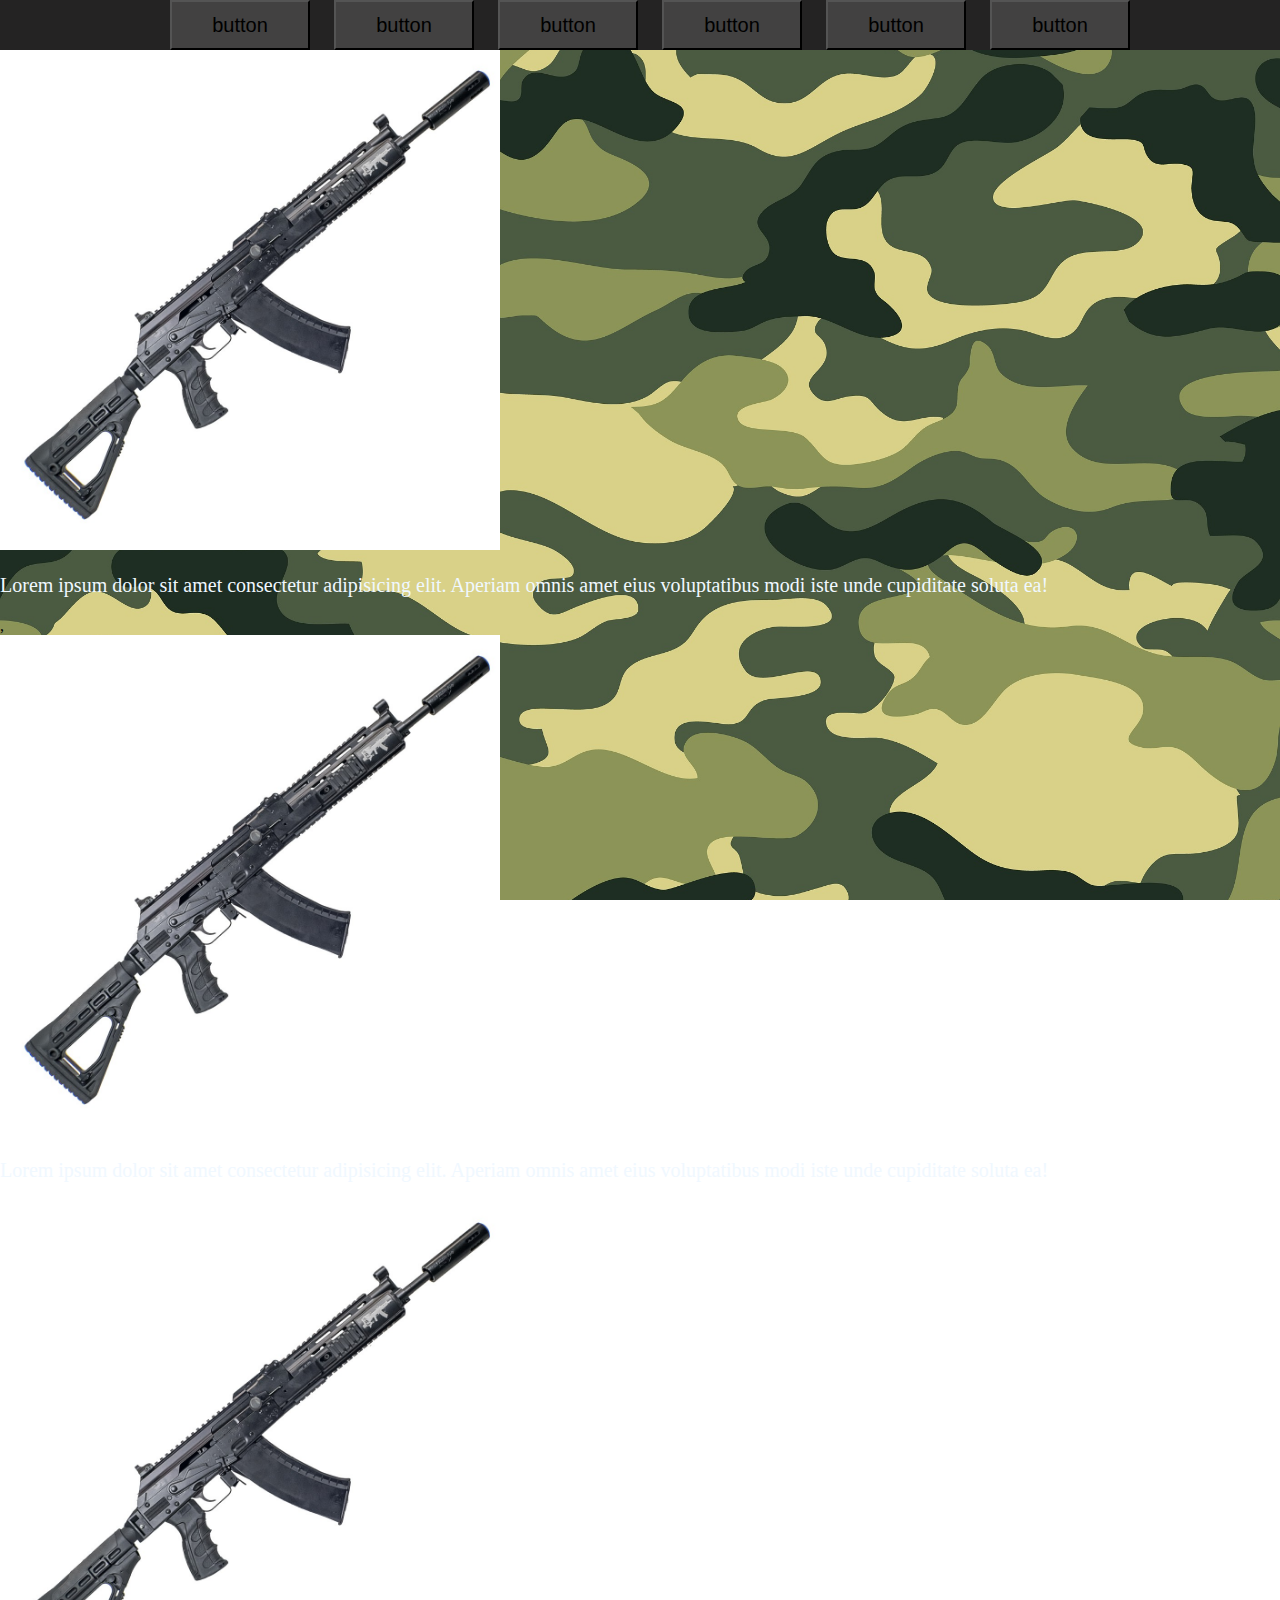
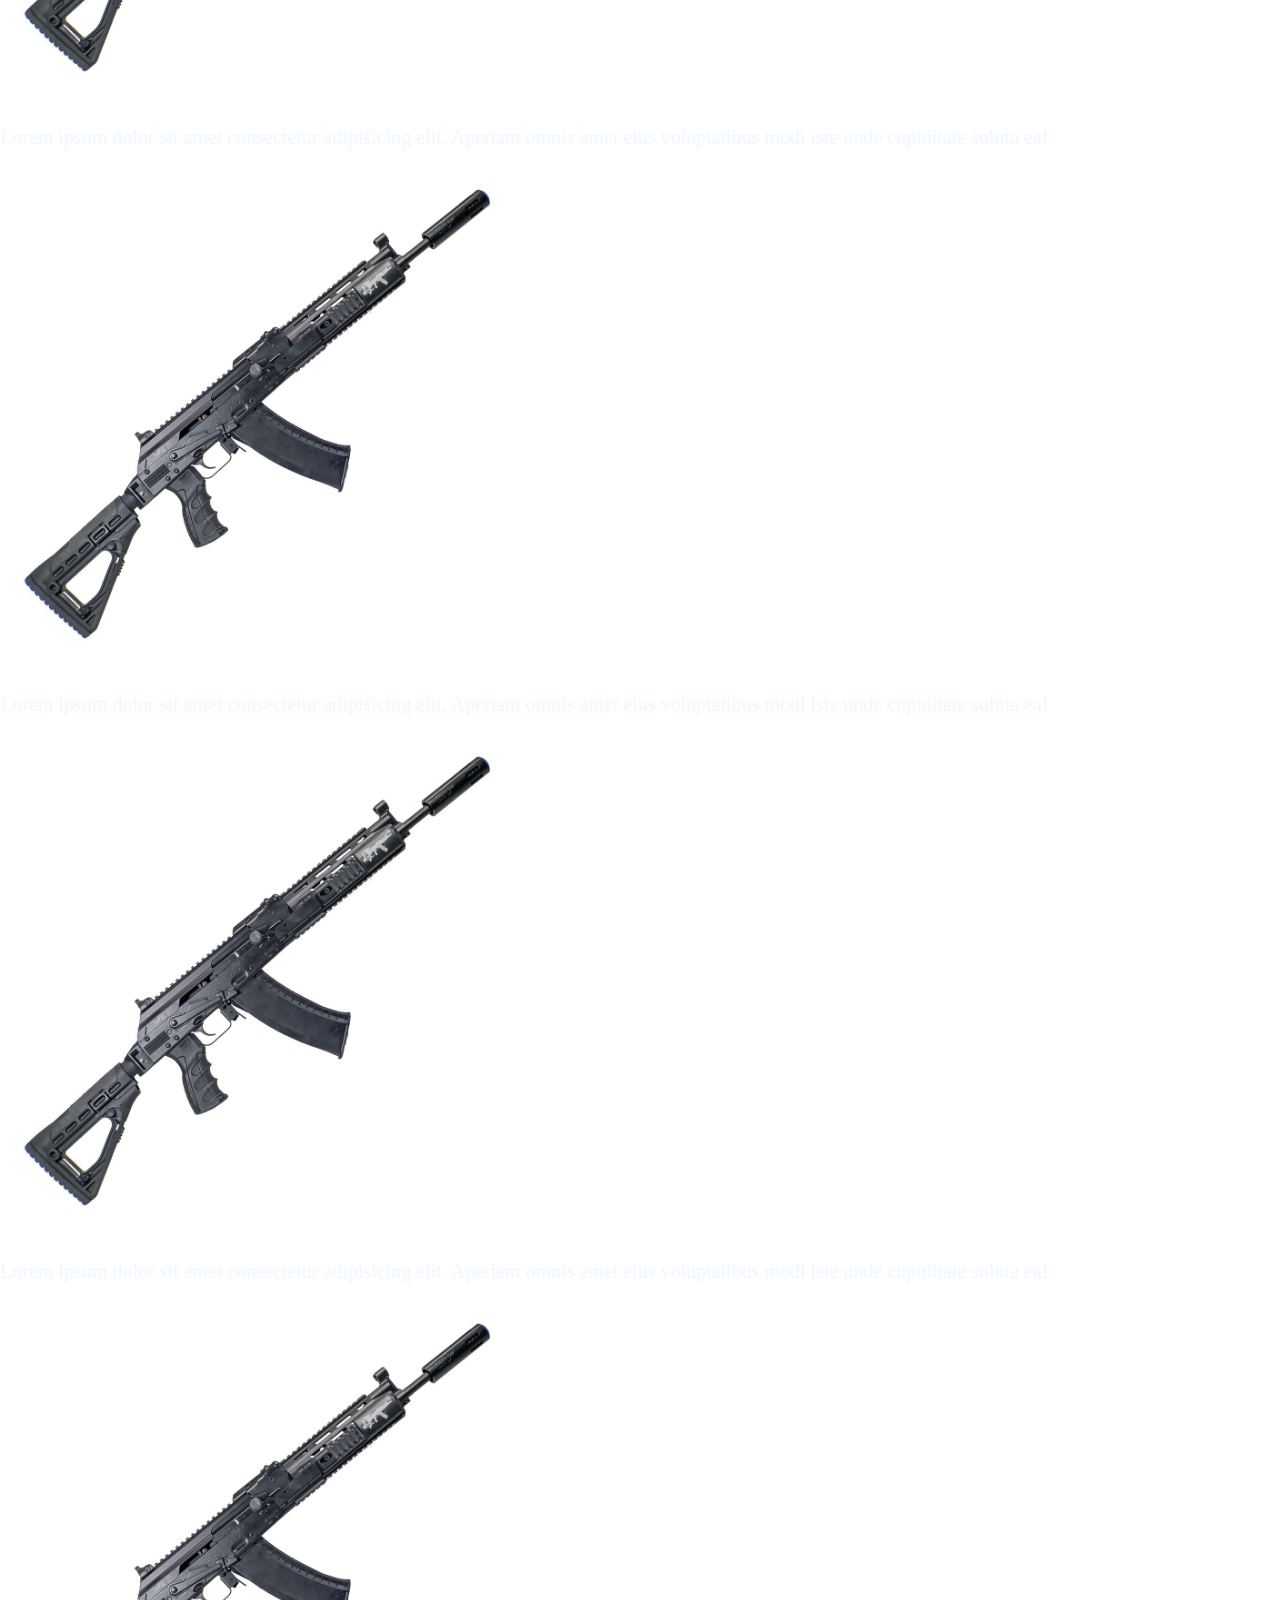
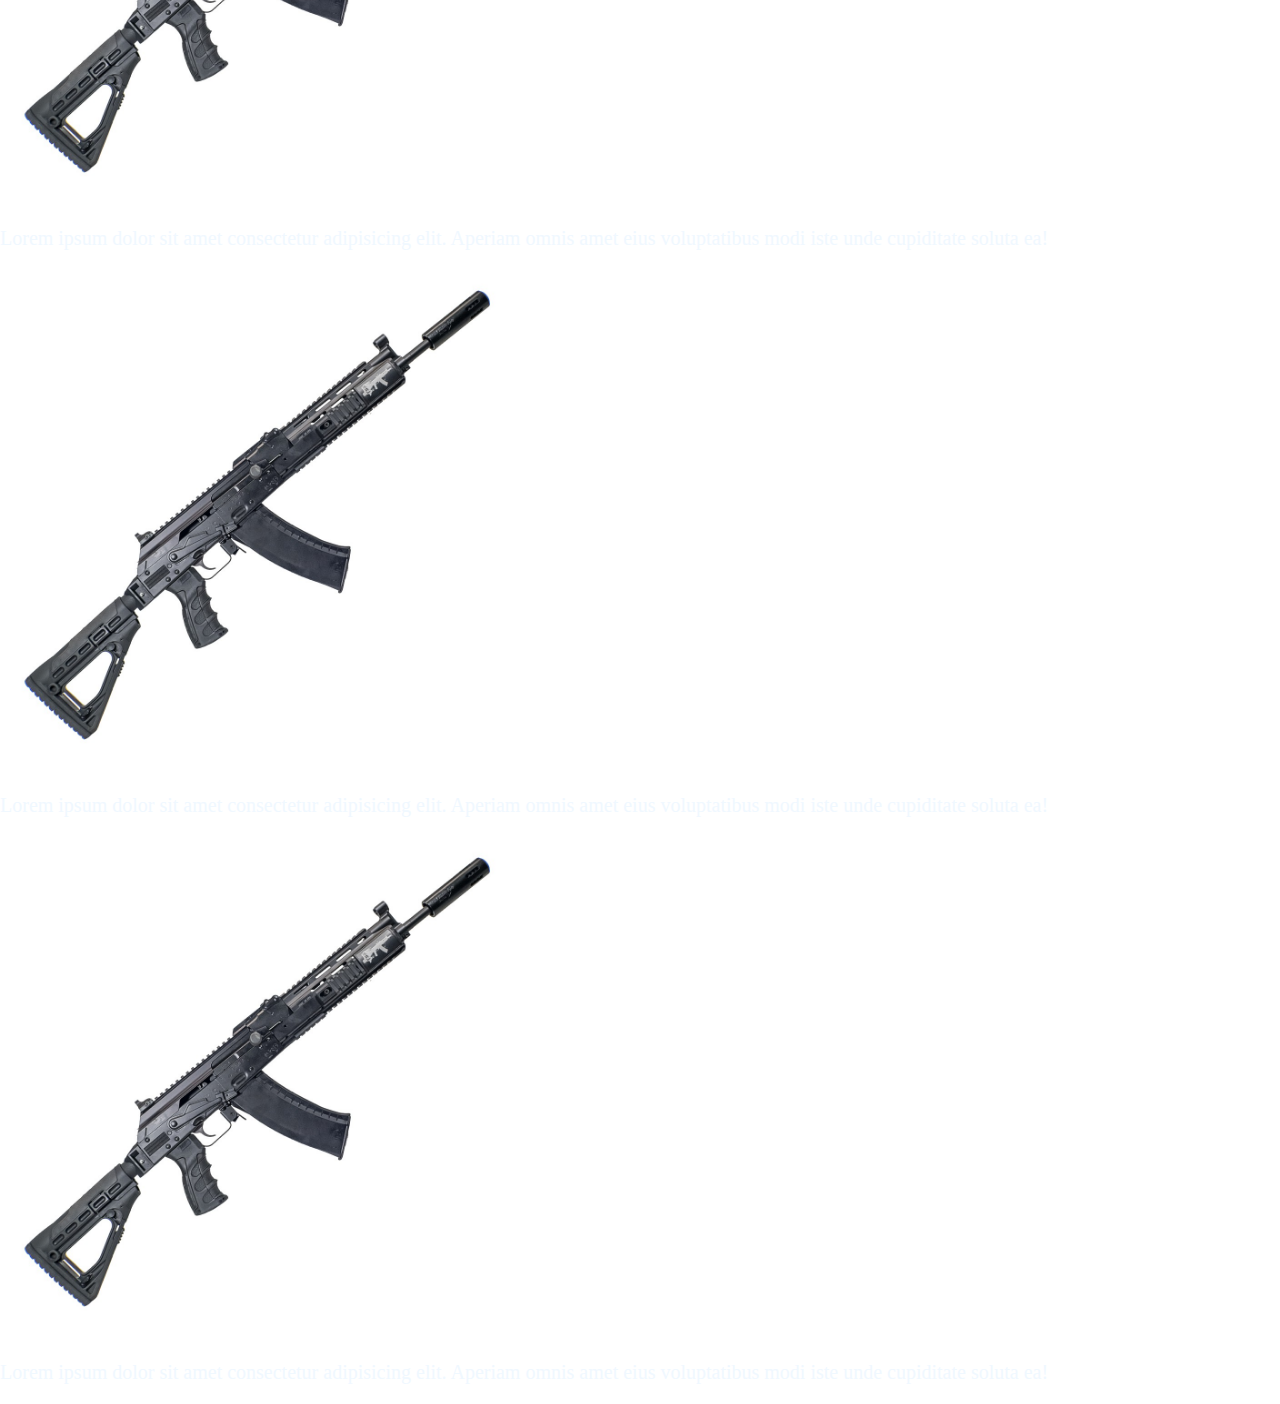
<file: CS1.6/index.html>
<!DOCTYPE html>
<html lang="en">
<head>
    <meta charset="UTF-8">
    <meta name="viewport" content="width=device-width, initial-scale=1.0, maximum-scale=1.0, user-scalable=no">
    <meta http-equiv="X-UA-Compatible" content="ie=edge">
    <title>Document</title>
    <link rel="stylesheet" href="style.css">
   
</head>
<body>
    <header>
        <nav>
            <div class="nave">
                    <button class="href">button</button>
                    <button class="href">button</button>
                    <button class="href">button</button>
                    <button class="href">button</button>
                    <button class="href">button</button>
                    <button class="href">button</button>
            </div>
        </nav>
    </header>
    <article>
        <section class="photo,"><img class="ak" src="./2016-09-16_001-8.jpg" alt="">
                <p class="text">Lorem ipsum dolor sit amet consectetur adipisicing elit. Aperiam omnis amet eius voluptatibus modi iste unde cupiditate soluta ea!  </p>       
,
        </section>
        <section class="photo"><img class="ak" src="./2016-09-16_001-8.jpg" alt="">
                <p class="text"> Lorem ipsum dolor sit amet consectetur adipisicing elit. Aperiam omnis amet eius voluptatibus modi iste unde cupiditate soluta ea!</p>

        </section>
        <section class="photo,"><img class="ak" src="./2016-09-16_001-8.jpg" alt="">
                <p class="text"> Lorem ipsum dolor sit amet consectetur adipisicing elit. Aperiam omnis amet eius voluptatibus modi iste unde cupiditate soluta ea!</p>

        </section>
        <section class="photo"><img class="ak" src="./2016-09-16_001-8.jpg" alt="">
                <p class="text"> Lorem ipsum dolor sit amet consectetur adipisicing elit. Aperiam omnis amet eius voluptatibus modi iste unde cupiditate soluta ea!</p>

        </section>
        <section class="photo,"><img class="ak" src="./2016-09-16_001-8.jpg" alt="">
                <p class="text"> Lorem ipsum dolor sit amet consectetur adipisicing elit. Aperiam omnis amet eius voluptatibus modi iste unde cupiditate soluta ea!</p>

        </section>
        <section class="photo"><img class="ak" src="./2016-09-16_001-8.jpg" alt="">
                <p class="text"> Lorem ipsum dolor sit amet consectetur adipisicing elit. Aperiam omnis amet eius voluptatibus modi iste unde cupiditate soluta ea!</p>

        </section>
        <section class="photo,"><img class="ak" src="./2016-09-16_001-8.jpg" alt="">
                 <p class="text">Lorem ipsum dolor sit amet consectetur adipisicing elit. Aperiam omnis amet eius voluptatibus modi iste unde cupiditate soluta ea!</p>

        </section>
        <section class="photo"><img class="ak" src="./2016-09-16_001-8.jpg" alt="">
                <p class="text"> Lorem ipsum dolor sit amet consectetur adipisicing elit. Aperiam omnis amet eius voluptatibus modi iste unde cupiditate soluta ea!</p>

        </section>
    </article>
</body>
</file>
<file: CS1.6/style.css>
body{
    background-image: url(./Камуфляж-3.jpg);
    background-attachment: fixed;
    background-size: cover;
    margin: 0;
}
header{
    background-color: rgb(36, 35, 35);
    position: absolute;
    position: relative;
    
    
}
.href{
    width: 140px;
    height: 50px;
    background-color: rgb(66, 65, 65);
    font-size: 20px;
    margin-left: 20px;
    
    
}
.href:nth-child(1){
    margin-left: 20px; 
}

nav{
    text-align: center ;
}

.ak{
    max-block-size: 500px;
    width: auto; 
    background-size: cover;
    display: inline-block;
    max-width: 100%;
    
   
}
.leftimg {
    float:left; /* Выравнивание по левому краю */
    margin: 7px 7px 7px 0; /* Отступы вокруг картинки */
}
.rightimg  {
    float: right; /* Выравнивание по правому краю  */ 
    margin: 7px 0 7px 7px; /* Отступы вокруг картинки */
   }

.text{
    color: aliceblue;
    font-size: 20px;
    display: block;
    max-width: 100%;
    height: auto;
    
}
</file>
